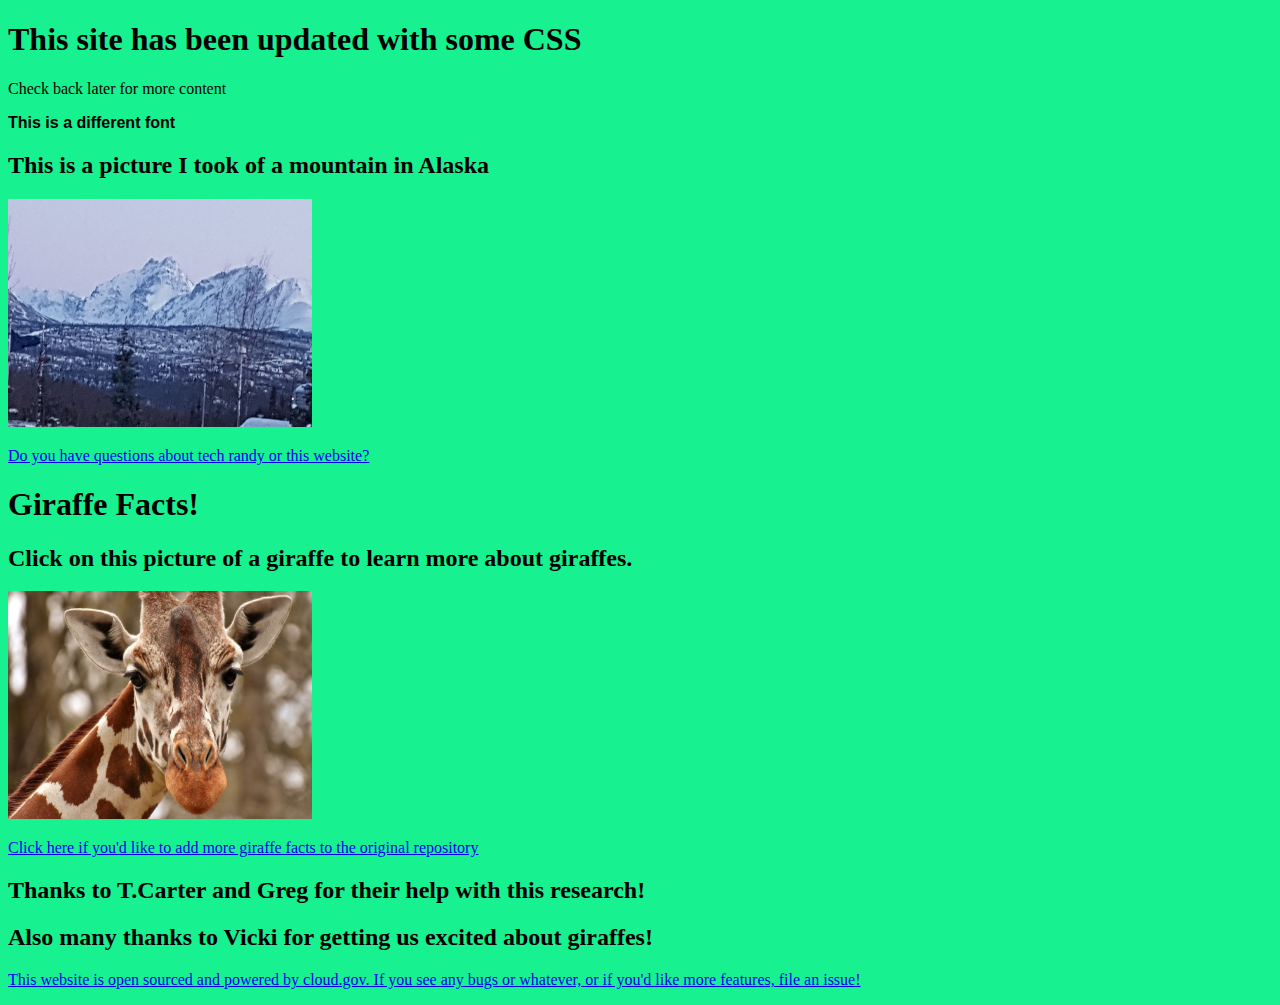
<file: index.html>
<!DOCTYPE html>
<html>
  <head>
    <meta charset="utf-8">
    <title>randyhart | tech-time</title>
     <link rel="stylesheet" href="assets/style.css">
  </head>
  <body>
    <h1> This site has been updated with some CSS</h1>
      <p>Check back later for more content </p>
      <p class="content"> This is a different font </p>
      <h2>This is a picture I took of a mountain in Alaska</h2>
<img src="img/mountain.jpg" alt="Mountain View" style="width:304px;height:228px;">
  <p><a href="FAQs/about tech-randy.html">Do you have questions about tech randy or this website?</a></p>
    <h1>Giraffe Facts!</h1>
      <h2>Click on this picture of a giraffe to learn more about giraffes.</h2>           
        <a href="FAQs/giraffefacts.html"><img src="/img/giraffe-3305274_1920.jpg" alt="picture of a giraffe" style="width:304px;height:228px;"/></a>
          <p><a href="https://github.com/18F/18f-bot-facts/blob/master/giraffes.json">Click here if you'd like to add more giraffe facts to the original repository</a></p>
       <h2>Thanks to T.Carter and Greg for their help with this research!</h2> 
       <h2>Also many thanks to Vicki for getting us excited about giraffes!</h3>
    <p><a href="https://github.com/randyhart/tech-time">This website is open sourced and powered by cloud.gov. If you see any bugs or whatever, or if you'd like more features, file an issue!</a></p>
    
  </body>
</html>
</file>
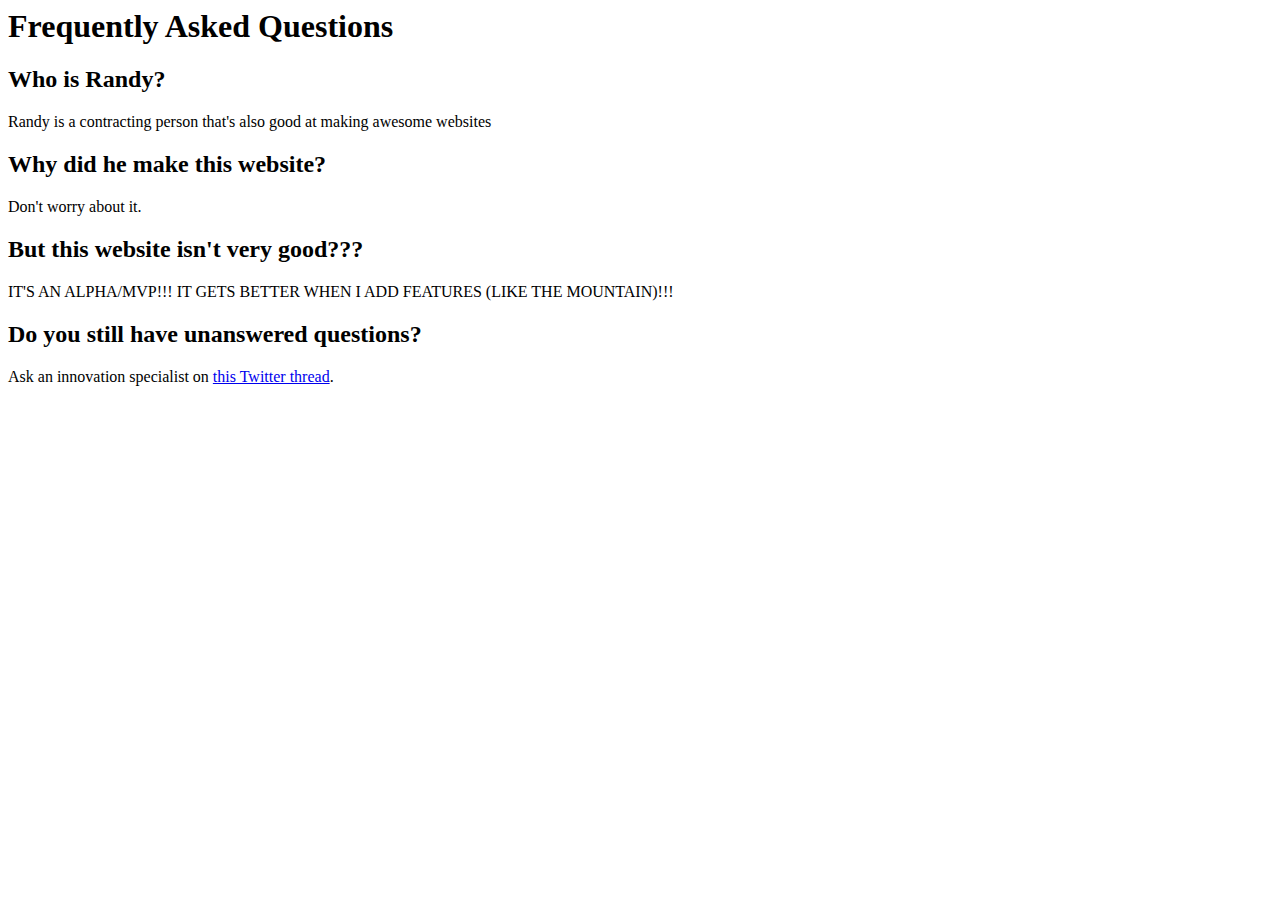
<file: FAQs/about tech-randy.html>
<html>
  <head>
    <meta charset="utf-8">
    <title>Frequently Asked Questions</title>
  </head>
  <body>
    <h1>Frequently Asked Questions</h1>
    <h2>Who is Randy?</h2>
    <p>Randy is a contracting person that's also good at making awesome websites</p>
    <h2>Why did he make this website?</h2>
    <p>Don't worry about it.</p>
    <h2>But this website isn't very good???</h2>
    <p>IT'S AN ALPHA/MVP!!!  IT GETS BETTER WHEN I ADD FEATURES (LIKE THE MOUNTAIN)!!!</p>
    <h2>Do you still have unanswered questions?</h2>
    <p>Ask an innovation specialist on <a href="https://twitter.com/Randy22401/status/864629191966420994">this Twitter thread</a>.</p>
  </body>
</html>
</file>
<file: assets/style.css>
body {
   background-color: #18f18f
 }

 .content {
 font-family: sans-serif;
 font-weight: bold;
 }
</file>
